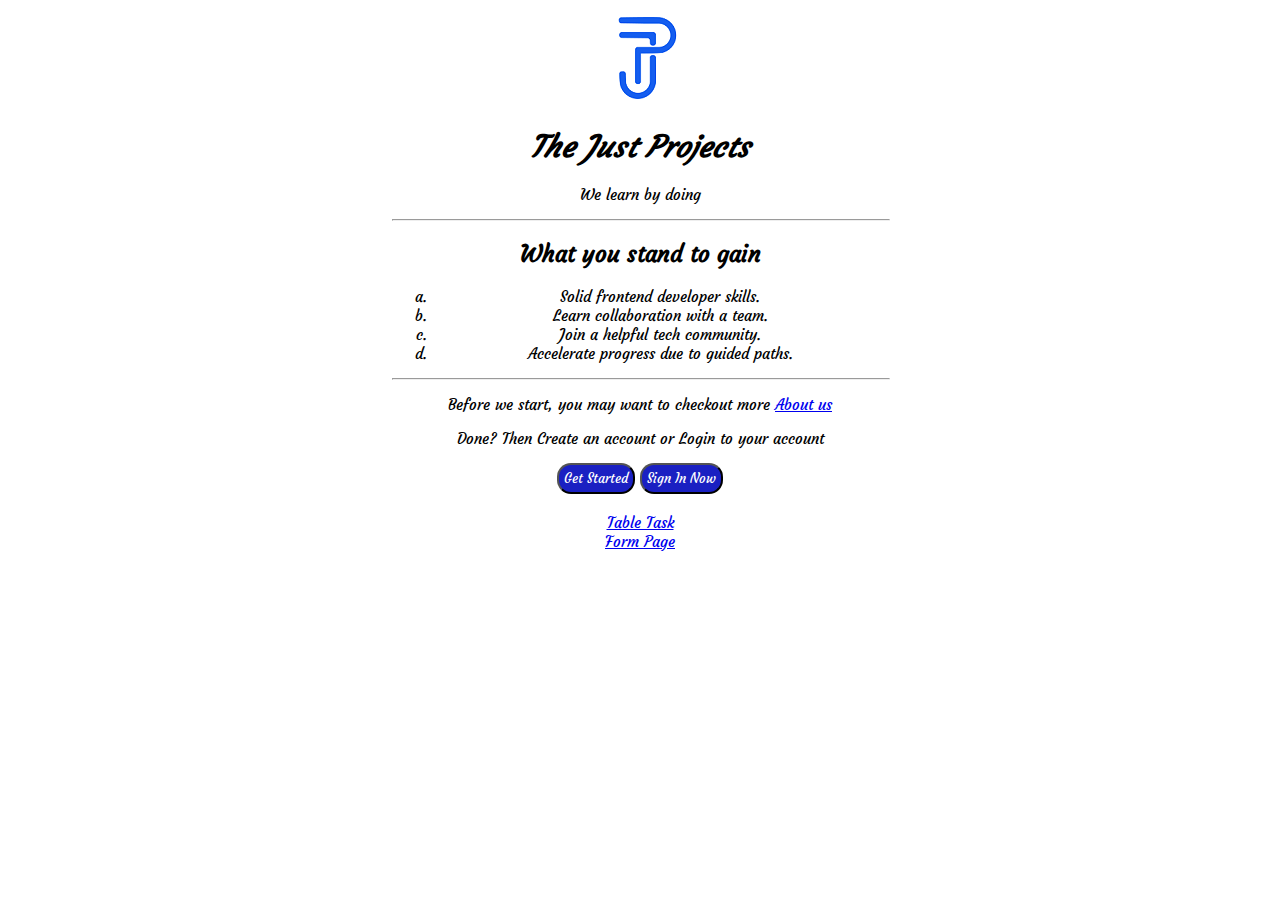
<file: index.html>
<!DOCTYPE html>
<html lang="en">
<head>
    <meta charset="UTF-8">
    <meta http-equiv="X-UA-Compatible" content="IE=edge">
    <meta name="viewport" content="width=device-width, initial-scale=1.0">
    <title>Homepage</title>
<link rel="stylesheet" href="style.css">
    <link rel="shortcut icon" href="./Images/favicon (1).jpg" type="image/x-icon">
    <link rel="preconnect" href="https://fonts.googleapis.com">
    <link rel="preconnect" href="https://fonts.gstatic.com" crossorigin>
    <link href="https://fonts.googleapis.com/css2?family=Courgette&display=swap" rel="stylesheet">
       
</head>
<body>
    <header>
        <img src="./Images/tjp (1).png"  />
    </header>
    <h1>
        <em>The Just Projects</em>
    </h1>
    <p>We learn by doing</p>
    <hr />
    <h2>What you stand to gain</h2>
    <ol type="a">
        <li> Solid frontend developer skills.</li>
        <li> Learn collaboration with a team.</li>
        <li> Join a helpful tech community.</li>
        <li> Accelerate progress due to guided paths.</li>
     </ol>
     <hr>
     <p>
        Before we start, you may want to checkout more <a href="./about.html">About us</a>
    </p>
     <P>Done? Then Create an account or Login to your account</P>
     <button>Get Started</button> <button>Sign In Now</button> <br> <br>
    <a href="Table.html"> Table Task</a>
    <br>
    <a href="form.html"> Form Page</a>
</body>
</html>
</file>
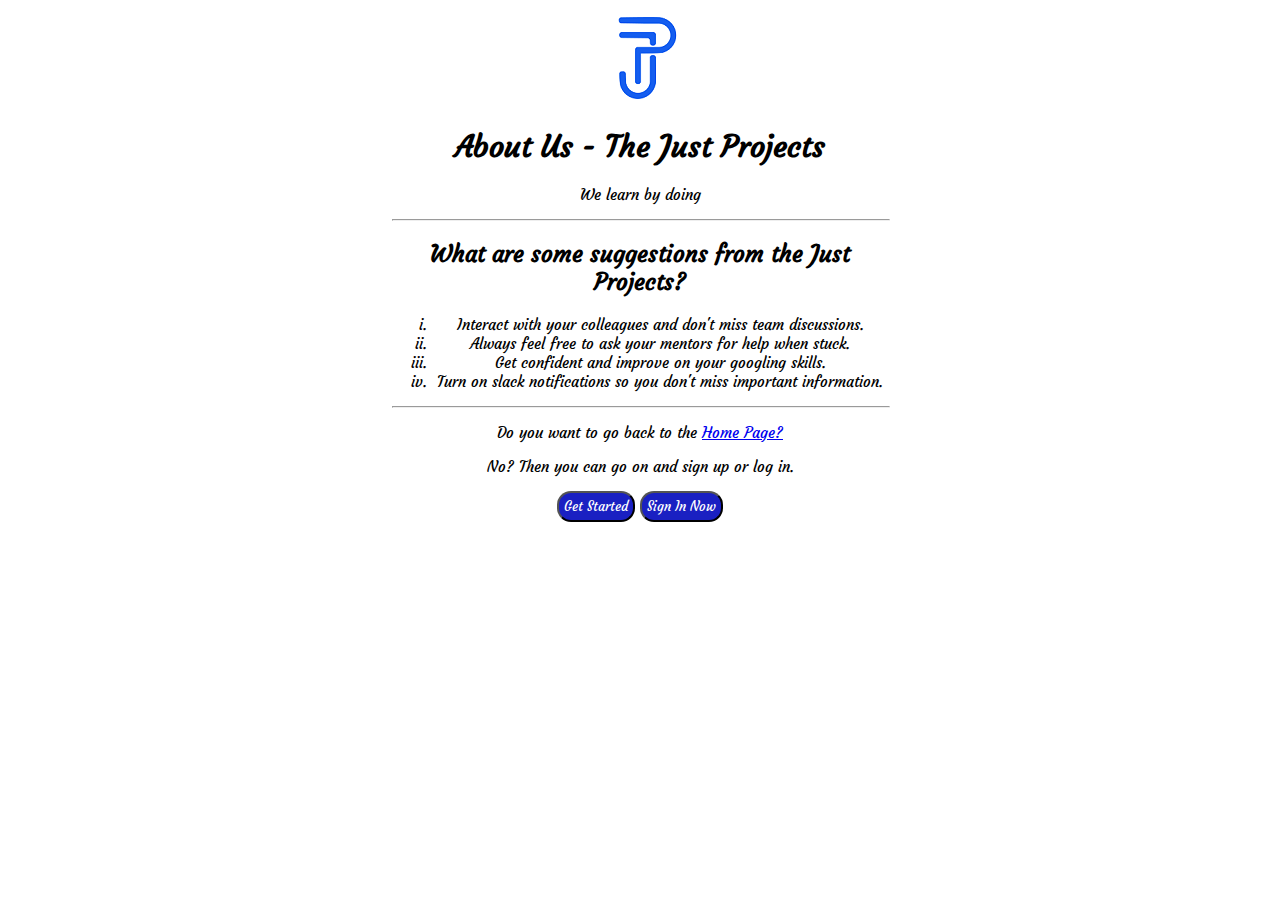
<file: about.html>
<!DOCTYPE html>
<html lang="en">
<head>
    <meta charset="UTF-8">
    <meta http-equiv="X-UA-Compatible" content="IE=edge">
    <meta name="viewport" content="width=
    , initial-scale=1.0">
    <title>About Us The Just Projects</title>
    <link rel="stylesheet" href="style.css">
    <link rel="shortcut icon" href="./Images/favicon (1).jpg" type="image/x-icon">
    <link rel="preconnect" href="https://fonts.googleapis.com">
    <link rel="preconnect" href="https://fonts.gstatic.com" crossorigin>
    <link href="https://fonts.googleapis.com/css2?family=Courgette&display=swap" rel="stylesheet">
    
</head>
<body>
<header>
    <img src="./Images/tjp (1).png">
</header>
<h1>About Us - The Just Projects</h1>
<p>We learn by doing</p><hr>
<h2>
    What are some suggestions from the Just Projects?</h2>
    <ol type="i">
  <li>Interact with your colleagues and don't miss team discussions.</li>
    <li> Always feel free to ask your mentors for help when stuck.</li>
   <li> Get confident and improve on your googling skills.</li>
    <li> Turn on slack notifications so you don't miss important information.</li>

</ol><hr>
<p>Do you want to go back to the <a href="./index.html">Home Page?</a></p>
<p>No? Then you can go on and sign up or log in.</p>
<p><button>Get  Started</button> <button>Sign In Now</button></p>

</ol></p>
    
</body>
</html>
</file>
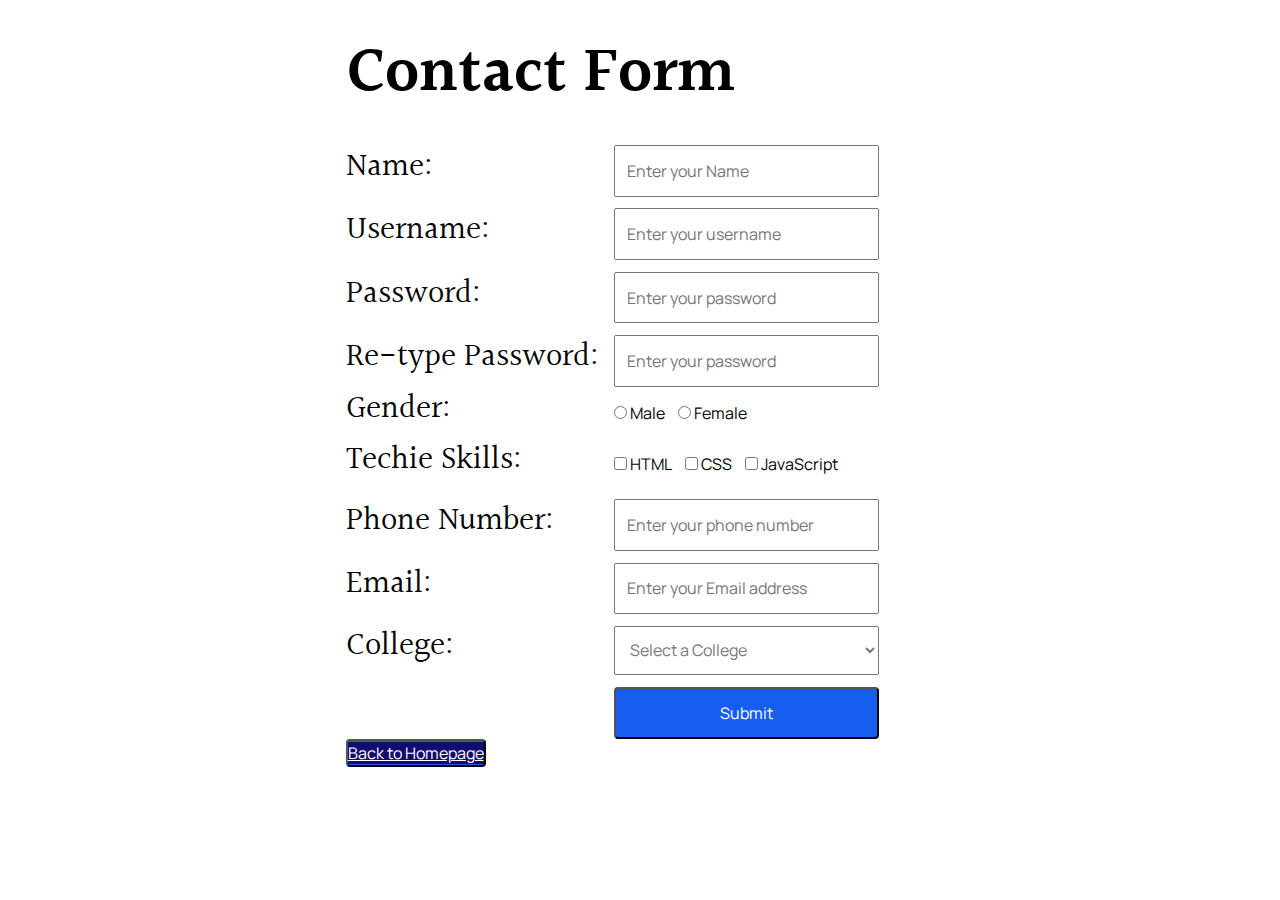
<file: form.html>
<!DOCTYPE html>
<html lang="en">
<head>
    <meta charset="UTF-8">
    <meta http-equiv="X-UA-Compatible" content="IE=edge">
    <meta name="viewport" content="width=device-width, initial-scale=1.0">
    <title>HTML FORM</title>
    <link rel="stylesheet" href="form.css">
</head>
<body>
    <form action="">
        <h3>Contact Form </h3>
        <div>
            <label class="main-label" for="name">Name:</label>
            <input class="Surname"type="text" id="name" required placeholder="Enter your Name">
        </div>
        <div>
            <label class="main-label" for="username">Username:</label>
            <input class="Surname"type="text" id="username" required placeholder="Enter your username">
         </div>

         <div>
            <label class="main-label" for="password">Password:</label>
            <input class="Surname"type="text" id="password" required placeholder="Enter your password">
         </div>
         <div>

            <label class="main-label" for="password">Re-type Password:</label>
            <input class="Surname"type="text" id="password" required placeholder="Enter your password">
         </div>
         <div>
            <label class="main-label" for="gender">Gender:</label>
            <input type="radio" id="male"required>
            <label class="radio-label" for="male">Male</label>
            <input type="radio" id="female"required>
            <label class="radio-label" for="female">Female</label>
        </div>

         
         <div>
            <label class="main-label" for="techie skills">Techie Skills:</label>
            <input type="checkbox" id="HTML"required>
            <label class="radio-label" for="html">HTML</label>
            <input type="checkbox" id="CSS"required>
            <label class="radio-label" for="css">CSS</label>
            <input type="checkbox" id="JavaScript"required>
            <label class="radio-label" for="JavaScript">JavaScript</label>
         </div>

         <div>
            <label class="main-label" for="phone number">Phone Number:</label>
            <input class="Surname"type="tel" id="phone number" required placeholder="Enter your phone number">
        </div>
        <div>
            <label class="main-label" for="email">Email:</label>
            <input class="Surname"type="email" id="email" required placeholder="Enter your Email address">
         </div>

         <div>
            <label class="main-label" for="text">College:</label>
            <select class="Surname"type="text" id="college name" required>
                <option value="">Select a College</option>
                <option value="">Rivers State University</option>
                <option value="">Ambrose Alli University</option>
                <option value="">Covenant University</option>
                </select>
            
         </div>
<label class="main-label" for=""></label>

<button class="Surname" id="submit">Submit</button>
        </div>
        <br>
        <button><a href="index.html" id="backtohomepage">Back to Homepage</a></button>
    </form>
    
</body>
</html>
</file>
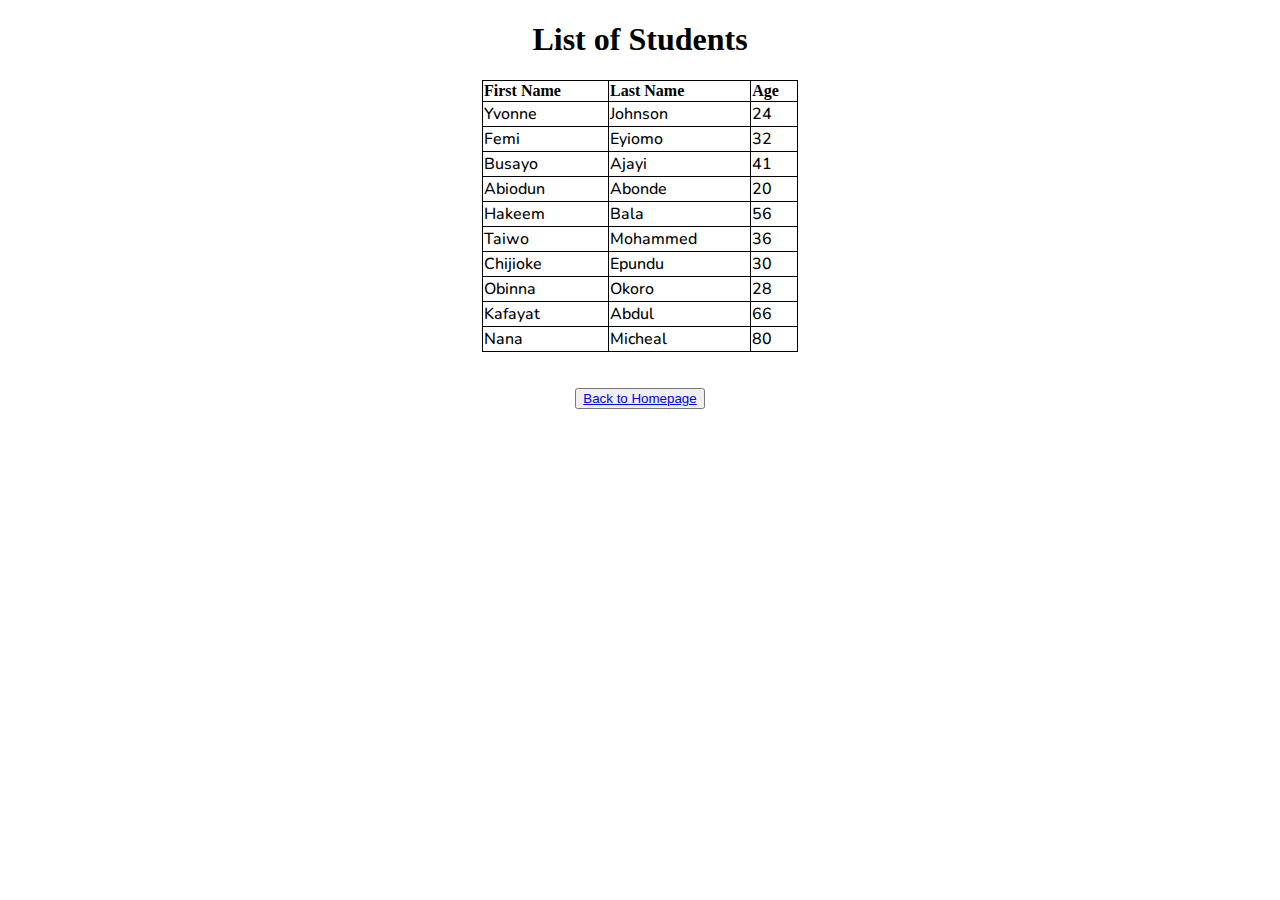
<file: Table.html>
<!DOCTYPE html>
<html lang="en">
  <head>
    <meta charset="UTF-8" />
    <meta http-equiv="X-UA-Compatible" content="IE=edge" />
    <meta name="viewport" content="width=device-width, initial-scale=1.0" />
    <title>STUDENT'S DATA</title>
    <link rel="stylesheet" href="style1.css" />
    <link rel="preconnect" href="https://fonts.googleapis.com" />
    <link rel="preconnect" href="https://fonts.googleapis.com" />
    <link rel="preconnect" href="https://fonts.gstatic.com" crossorigin />
    <link
      href="https://fonts.googleapis.com/css2?family=Nunito:wght@500&display=swap"
      rel="stylesheet"
    />
    <link rel="shortcut icon" href="./image/favicon.jpg" type="image/x-icon" />
  </head>
  <body>
    <h1>List of Students</h1>
    <table>
      <thead>
        <tr>
          <th>First Name</th>
          <th>Last Name</th>
          <th>Age</th>
        </tr>
      </thead>
      <tbody>
        <tr>
          <td>Yvonne</td>
          <td>Johnson</td>
          <td>24</td>
        </tr>
        <tr>
          <td>Femi</td>
          <td>Eyiomo</td>
          <td>32</td>
        </tr>
        <tr>
          <td>Busayo</td>
          <td>Ajayi</td>
          <td>41</td>
        </tr>
        <tr>
          <td>Abiodun</td>
          <td>Abonde</td>
          <td>20</td>
        </tr>
        <tr>
          <td>Hakeem</td>
          <td>Bala</td>
          <td>56</td>
        </tr>
        <tr>
          <td>Taiwo</td>
          <td>Mohammed</td>
          <td>36</td>
        </tr>
        <tr>
          <td>Chijioke</td>
          <td>Epundu</td>
          <td>30</td>
        </tr>

        <tr>
          <td>Obinna</td>
          <td>Okoro</td>
          <td>28</td>
        </tr>
        <tr>
          <td>Kafayat</td>
          <td>Abdul</td>
          <td>66</td>
        </tr>
        <tr>
          <td>Nana</td>
          <td>Micheal</td>
          <td>80</td>
        </tr>
      </tbody>
    </table>
    <br />
    <br />
    <button><a href="index.html">Back to Homepage</a></button>
  </body>
</html>
</file>
<file: style.css>
body{
    font-family: "Courgette", cursive;
    text-align: center;
    padding-left: 30%;
    padding-right: 30%;
    font-size: 15px;
}
hr{
  width: 100%;
}
button{
  cursor: pointer;
  color: white;
  background-color: rgb(26, 32, 194);
  border-radius: 14px;
  padding: 5px;
font-family: "Courgette", cursive;
  
}
img{
  display: block;
  margin: 0 auto;

}
</file>
<file: form.css>
@import url('https://fonts.googleapis.com/css2?family=Halant:wght@500;600&family=Manrope:wght@400;500&display=swap');
*{
    padding:0;
    margin:0;
    box-sizing: border-box;
    font-family: 'Halant', serif;
    font-family: 'Manrope', sans-serif;

}
body{
    background-color: #ffffff;
}
form{
    width: 50%;
    margin:0% auto;
    padding: 2%;
    background-color: #ffffff; 
}

h3{
    color: #000000;
    margin-bottom: 4%;
    font-family: 'Halant';
    font-style: normal;
    font-weight: 600;
    font-size: 64px;
    line-height: 150%;
}
div{
    margin-bottom: 2%;
}
.main-label{
    font-size: 32px;
    line-height: 24px;
    width: 45%;
    display: inline-block;
    font-weight: 600px;
    font-family: 'Halant', serif;
    padding-bottom: 2.5%;

}
.Surname{
    width: 45%;
    padding: 2%;
    font-size: 16px;
    line-height: 24px;
    font-family: 'Manrope';
    font-style: normal;
    font-weight: 400;
    color:#797979;
    ;
}
.mine{
    font-family: 'Halant', serif;
    width: 45%;
    font-size: 32px;
    line-height: 24px;
    font-weight: 600px;
    padding-bottom: 2.5%;  

}
placeholder{
    font-family:'Manrope', sans-serif;
    font-size: 16px;
    font-weight: 400px;
    line-height: 24px;
}

button{
    background-color: #155EEF;
    color:#ffffff;
    font-family:'Manrope', sans-serif;
    border-radius: 4px;
    font-size: 16px;
    line-height: 24px;
    font-weight: 600;
    cursor: pointer;
    text-align: center;

}
#submit{
    color: #ffffff
}
.radio-label{
    margin-right: 10px;
}
#backtohomepage{
    color: #ffffff;
    background-color: #130c70;
    font-weight: 400;
}
</file>
<file: style1.css>
body{text-align: center;
    font-weight: 500;
}
    table{
    margin: auto;
    width: 25%;
}
table, td, th{
    border: 1px solid black;
    border-collapse: collapse;
    padding: 1%, 1%;
    /* padding-left: 1%; */
    text-align: left;
    

}
tbody{
    font-family: 'Nunito', sans-serif;
    font-weight: 500;
}
</file>
